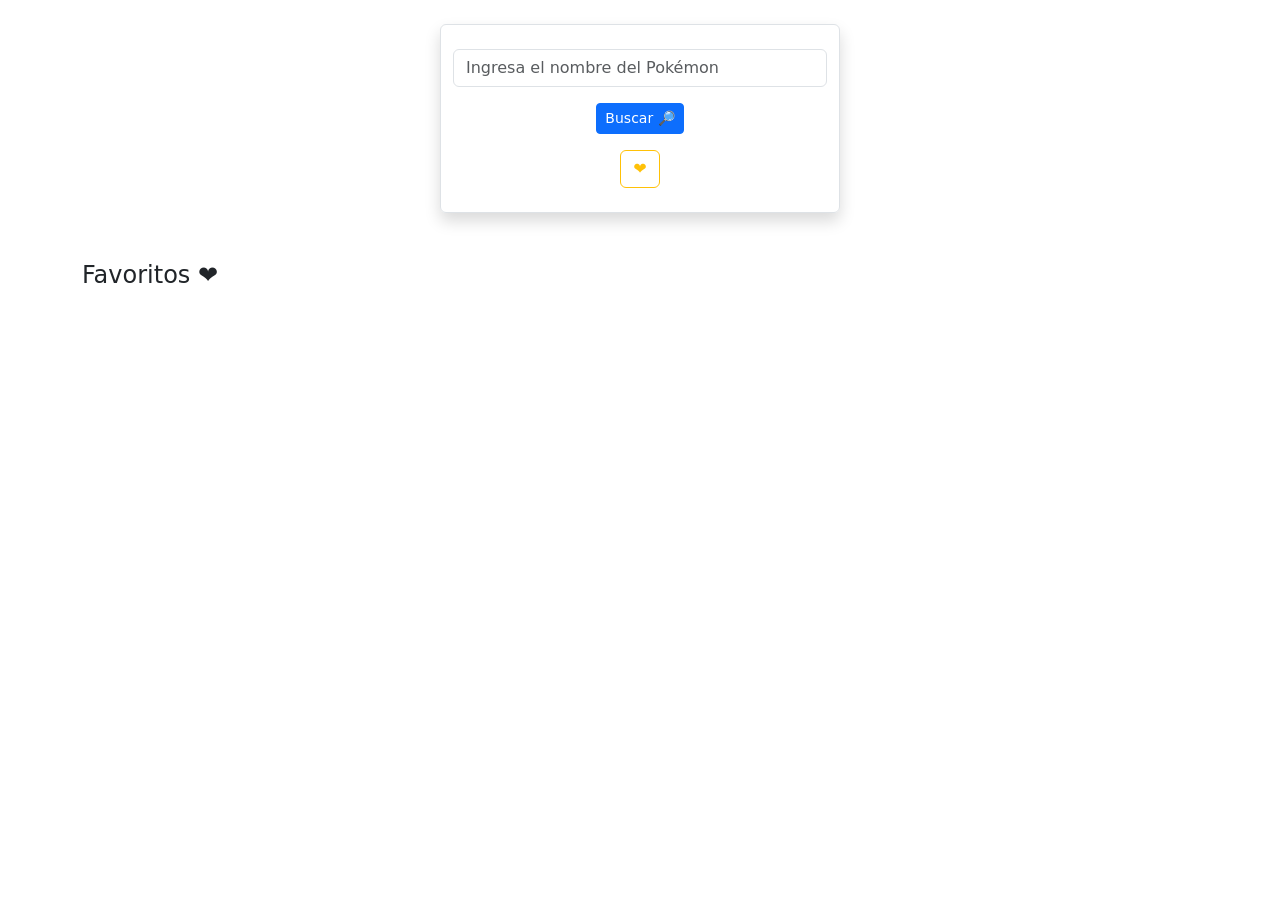
<file: pruebas/index.html>
<!DOCTYPE html>
<html lang="en">
<head>
    <meta charset="UTF-8">
    <meta name="viewport" content="width=device-width, initial-scale=1.0">
    <link href="https://cdn.jsdelivr.net/npm/bootstrap@5.3.7/dist/css/bootstrap.min.css" rel="stylesheet" integrity="sha384-LN+7fdVzj6u52u30Kp6M/trliBMCMKTyK833zpbD+pXdCLuTusPj697FH4R/5mcr" crossorigin="anonymous">
    <script src="https://cdn.jsdelivr.net/npm/bootstrap@5.3.7/dist/js/bootstrap.bundle.min.js" integrity="sha384-ndDqU0Gzau9qJ1lfW4pNLlhNTkCfHzAVBReH9diLvGRem5+R9g2FzA8ZGN954O5Q" crossorigin="anonymous"></script>
    <link rel="stylesheet" href="styles.css">
    <title>Poke Api</title>
</head>
<body class="d-flex flex-column align-items-center min-vh-100">

  <div class="container custom-container py-4 border rounded shadow mt-4">
    <div class="mb-3">
      <input type="text" id="nombrePokemon" class="form-control" placeholder="Ingresa el nombre del Pokémon" required>
    </div>

    <div class="mb-3 text-center">
      <button onclick="buscarPokemon()" class="btn btn-sm btn-primary">Buscar 🔎</button>
    </div>

    <div class="text-center my-3" id="titleName"></div>

    <div class="text-center">
      <button onclick="saveFavorite()" type="button" class="btn btn-outline-warning">❤️</button>
    </div>
  </div>

  <!-- Contenedor de favoritos -->
  <div class="container mt-5">
    <h4 class="mb-3">Favoritos ❤️</h4>
    <div id="items" class="row favoritePokemons">
      <!-- Aquí se insertarán las tarjetas -->
    </div>
  </div>

  <script src="app.js"></script>
</body>

</html>
</file>
<file: pruebas/styles.css>
.custom-container {
    max-width: 400px;
    width: 100%;
    }
img {
    max-width: 100%;
    height: auto;
    }
</file>
